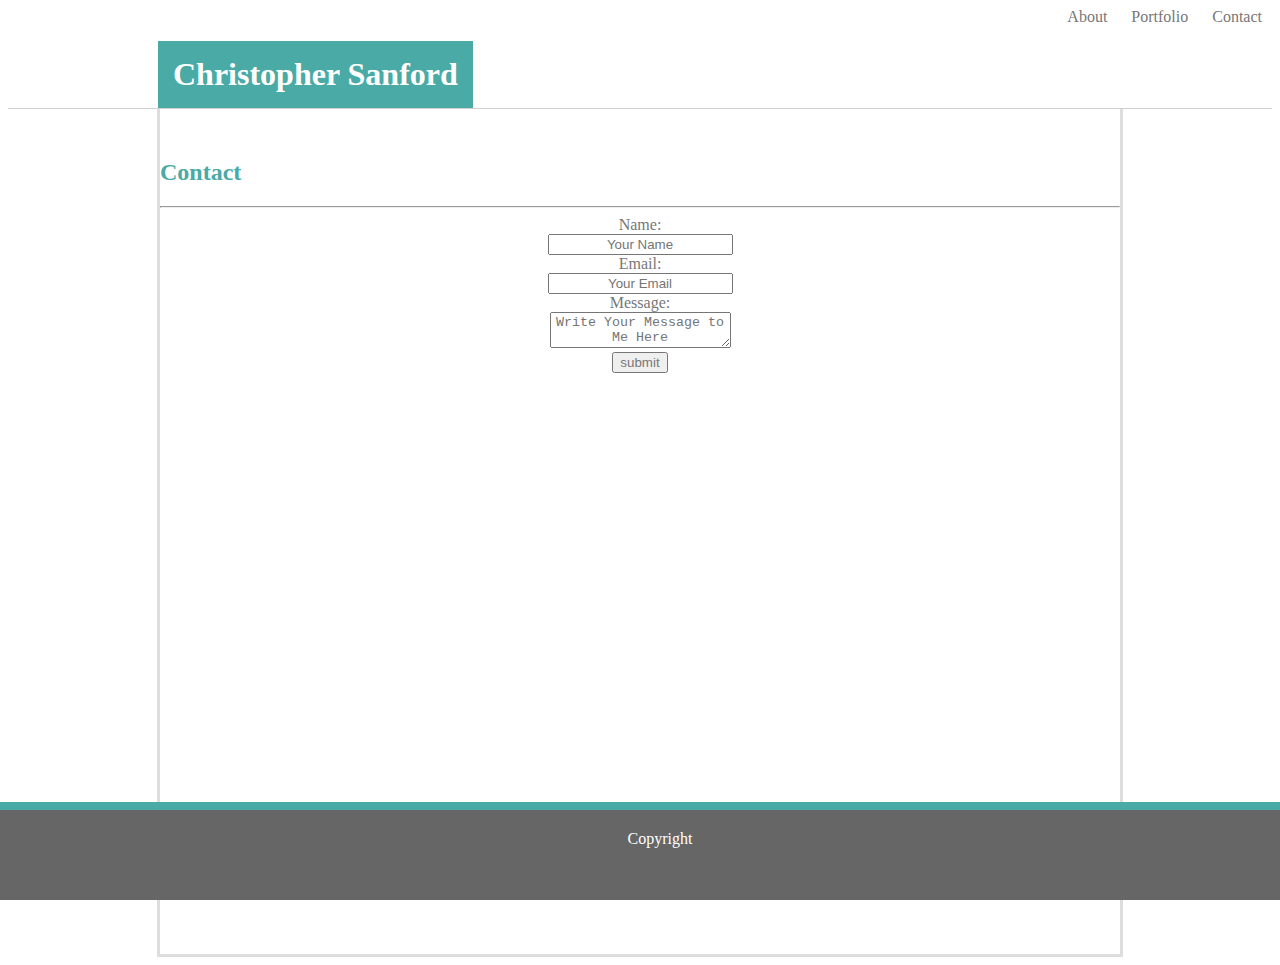
<file: Contact.html>
<!DOCTYPE html>
<html lang="en">
<head>
    <link rel= "stylesheet" href="Assets/style.css">
    <meta charset="UTF-8">
    <meta name="viewport" content="width=device-width, initial-scale=1.0">
    <meta http-equiv="X-UA-Compatible" content="ie=edge">
    <title>Contact</title>
</head>
<body>
    <div>
        <header>
        <h1 id="Name">Christopher Sanford</h1>
        <div class="navbar">
        <a href="index.html">About</a>
        <a href="porfolio.html">Portfolio</a>
        <a href="Contact.html">Contact</a>
        </div>
        </header> 
    </div>
    <br>
    <div id="container">
        <section><h2>Contact</h2></section>
        <hr>
        <section>
        <form>
            Name:<br>
            <input type="text" name="name" placeholder="Your Name">
            <br>
            Email:<br>
            <input type="text" name="email" placeholder="Your Email">
            <br>
            Message:<br>
            <textarea name="Message" placeholder="Write Your Message to Me Here"></textarea>
            <br>
            <input type="submit" value="submit">
            </form>
            </section>
    </div>
<footer>Copyright</footer>
</body>
</html>
</file>
<file: Assets/style.css>
* {
    text-align: center;
    color: #777777
}
 #container {
    width: 960px;
    margin: auto;
    border: 3px solid #dddddd;
    background-color: #FFFFFF;
    height: 925px;
}
h2,h4 {
    color: #4aaaa5;

}
p {
    color: #777777;
    font-size: 16px;
    text-align: left;
}
header {
    background: #ffffff;
    border-color: #cccccc;
    position: relative;
    left:0;
    top: 0;
    height: 100px;
    width:100%;
    display: block;
    float: left;
    border-bottom: 1px solid #D1D0D0;
    margin-bottom: 50px;

}
footer {
    background-color: #666666;
    position: fixed;
    height: 60px;
}
h1 {
    background-color: #4aaaa5;
    color: white;
    position: absolute;
    bottom: 0px;
    margin: auto;
    float: left;
    text-align: left;
    padding: 15px;
    font-family: 'Times New Roman', Times, serif;
    left: 150px;
}

.navbar {
    max-width: 960px;
    float: right;
}

a {
    padding: 10px;
    text-decoration: none;}
h2 {
    text-align: left;
    clear: both;
    color: #4AAAA5;
    font-size: 24px;
    font-family: 'Times New Roman', Times, serif;
}
#mypicture {
    float: left;
    max-width: 30%;
    height: auto;
    border-radius: 8px;
    margin: 5px;
}

footer {
    position: fixed;
    left: 0px;
    bottom: 0px;
    width: 100%;
    color: #FFFFFF;
    height: 50px;
    background-color: #666666;
    padding: 20px;
    border-top: 8px solid #4AAAA5;
    border-color: #4AAAA5;
 }
 h4 {
    color: #FFFFFF;
    bottom: 0;
}
.textBlock {
    box-sizing: border-box;
    position: absolute;
    bottom: -15px;
    left: 10px;
    width: 100%;
    background-color: #4AAAA5;
}
</file>
